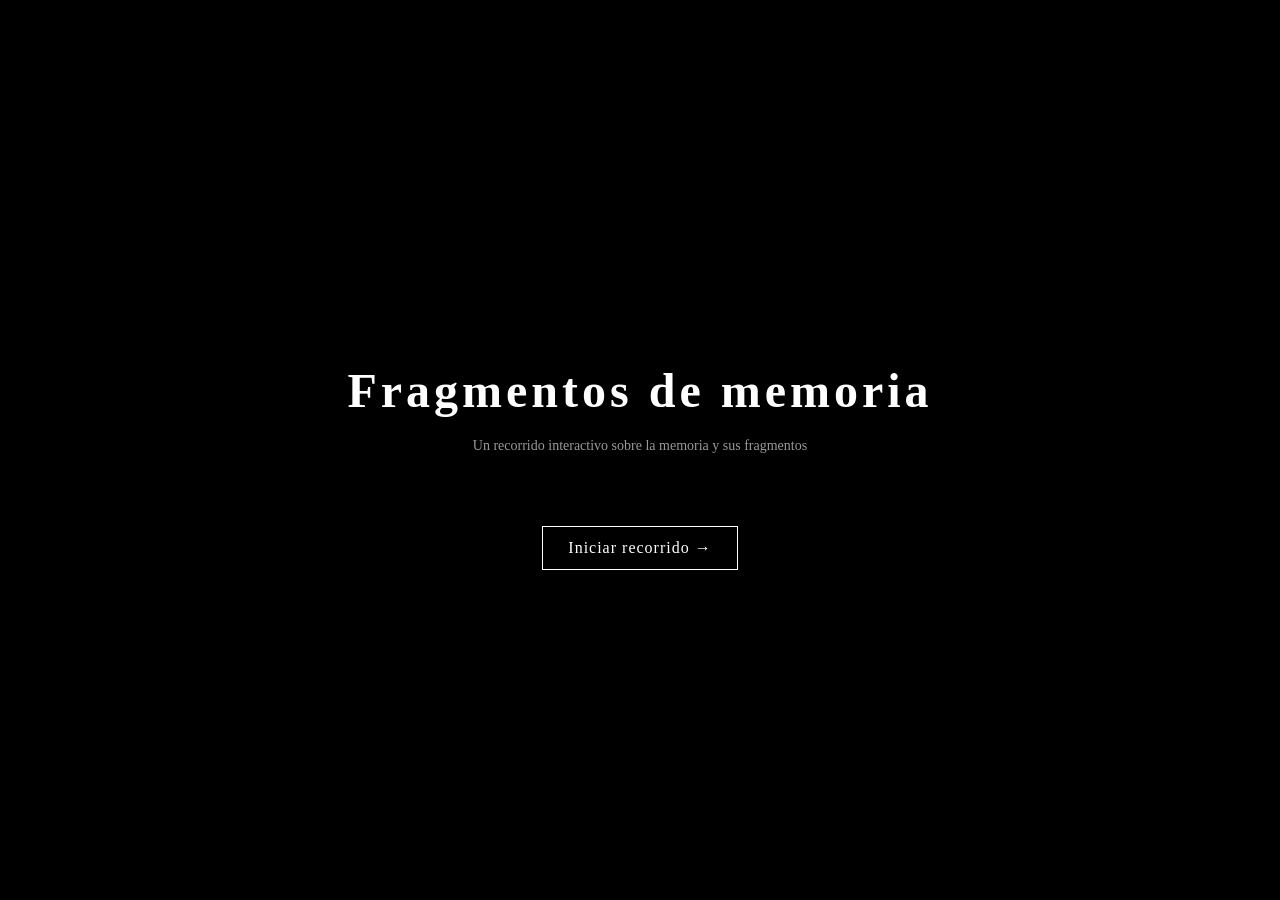
<file: index.html>
<!DOCTYPE html>
<html lang="es">

<head>

<meta charset="UTF-8">
<title>Fragmentos de memoria</title>

<link rel="stylesheet" href="style.css">

</head>

<body>

<div class="intro">

<h1 class="title">Fragmentos de memoria</h1>

<p class="small">
Un recorrido interactivo sobre la memoria y sus fragmentos
</p>

<br>

<a href="recuerdo1.html">Iniciar recorrido →</a>

</div>

</body>

</html>
</file>
<file: style.css>
body{
margin:0;
background:black;
color:white;
font-family:Georgia, serif;
display:flex;
justify-content:center;
align-items:center;
height:100vh;
text-align:center;
background:black url("https://www.transparenttextures.com/patterns/film.png");
}

/* contenedor escena */

.scene{
max-width:900px;
margin:auto;
padding-top:40px;
animation:fadeIn 1.5s ease;

}

@keyframes fadeIn{

from{
opacity:0;
transform:translateY(20px);
}

to{
opacity:1;
transform:translateY(0);
}

}

/* imagen */

.scene img{
width:100%;
max-height:500px;
object-fit:cover;
filter:grayscale(100%) contrast(120%);
box-shadow:0 0 40px rgba(0,0,0,0.8);
animation:slowZoom 12s ease-in-out infinite alternate;
@keyframes slowZoom{

from{
transform:scale(1);
}

to{
transform:scale(1.08);
}

}
}

.scene img{
transition:0.8s ease;
}

.scene img{
cursor:pointer;
}

.scene img{
filter:grayscale(100%) contrast(120%) blur(0.5px);
}

/* efecto suave al pasar */
.scene:hover img{
filter:blur(1.5px) grayscale(100%);
transform:scale(1.02);
}
.scene img{
opacity:0.95;
}
.scene img:hover{
filter:blur(1.5px) grayscale(100%) brightness(0.9);
}


/* texto */

.caption{
animation:breath 4s ease-in-out infinite;
}

@keyframes breath{
0%{opacity:0.8}
50%{opacity:1}
100%{opacity:0.8}
}

.caption{
margin-top:20px;
font-size:22px;
line-height:1.6;
}

/* navegación */

.nav a{
display:inline-block;
margin:15px;
padding:12px 25px;
border:1px solid rgba(255,255,255,0.5);
color:white;
text-decoration:none;
font-size:14px;
letter-spacing:2px;
transition:all 0.4s ease;
position:relative;
overflow:hidden;
}

/* efecto línea */
.nav a::after{
content:"";
position:absolute;
left:0;
bottom:0;
width:0%;
height:1px;
background:white;
transition:0.4s;
}

.nav a:hover::after{
width:100%;
}

.nav a:hover{
color:white;
transform:translateY(-2px);
}


/* titulo inicio */


.intro a{
display:inline-block;
margin-top:40px;
padding:12px 25px;
border:1px solid white;
color:white;
text-decoration:none;
font-size:16px;
letter-spacing:1px;
transition:all 0.3s ease;

}

.intro a:hover{

background:white;
color:black;
transform:translateY(-2px);

}

.title{

font-size:50px;

}

.intro h1{

text-align:center;
font-size:48px;
letter-spacing:4px;
margin-bottom:20px;

animation:fadeTitle 2s ease;

}

@keyframes fadeTitle{

from{
opacity:0;
transform:translateY(-20px);
}

to{
opacity:1;
transform:translateY(0);
}
}

.caption{

margin-top:25px;
font-size:20px;
line-height:1.6;
max-width:700px;
margin-left:auto;
margin-right:auto;

}

body::after{

content:"";
position:fixed;
top:0;
left:0;
width:100%;
height:100%;
pointer-events:none;
background-image:url("https://upload.wikimedia.org/wikipedia/commons/7/76/Film_grain.png");
opacity:0.15;
animation:grain 0.8s steps(2) infinite;

}

@keyframes grain{

0%{transform:translate(0,0)}
25%{transform:translate(-2px,1px)}
50%{transform:translate(2px,-1px)}
75%{transform:translate(-1px,2px)}
100%{transform:translate(1px,-2px)}

}

.flash{

position:fixed;
top:0;
left:0;
width:100%;
height:100%;
background:white;
opacity:0;
pointer-events:none;

}

.credits{
text-align:center;
max-width:700px;

}

.credits p{
margin:20px 0;
font-size:20px;
line-height:1.6;

}

.small{
opacity:0.6;
font-size:14px;

}

.back{
margin-top:40px;
display:inline-block;
padding:10px 25px;
border:1px solid white;
text-decoration:none;
color:white;

}

/* 🎬 transición cine */
.fade{
position:fixed;
top:0;
left:0;
width:100%;
height:100%;
background:black;
opacity:0;
pointer-events:none;
}

/* 🎧 botón sonido */
#sound-toggle{
position:fixed;
top:20px;
right:20px;
background:rgba(0,0,0,0.4);
border:1px solid rgba(255,255,255,0.5);
color:white;
padding:10px 15px;
font-size:12px;
letter-spacing:2px;
cursor:pointer;
backdrop-filter:blur(5px);
}

/* 🎥 overlay tipo archivo */
.overlay-text{
position:absolute;
top:20px;
left:20px;
font-size:14px;
opacity:0.6;
letter-spacing:2px;
}

/* 🎬 viñeta cinematográfica */
.scene{
position:relative;
}

.scene::after{
content:"";
position:absolute;
top:0;
left:0;
width:100%;
height:100%;
background:radial-gradient(circle, transparent 60%, black 100%);
pointer-events:none;
}

/* 🎬 animación zoom corregida */
.scene img{
animation:slowZoom 12s ease-in-out infinite alternate;
}

@keyframes slowZoom{
from{ transform:scale(1); }
to{ transform:scale(1.08); }
}

.hint{
.hint{
position:absolute;
bottom:25px;
left:50%;
transform:translateX(-50%);
font-size:11px;
letter-spacing:3px;
opacity:0.4;
text-transform:uppercase;
transition:0.6s;
pointer-events:none;
}

/* cuando el usuario pasa el mouse desaparece */
.scene:hover .hint{
opacity:0;
}
</file>
